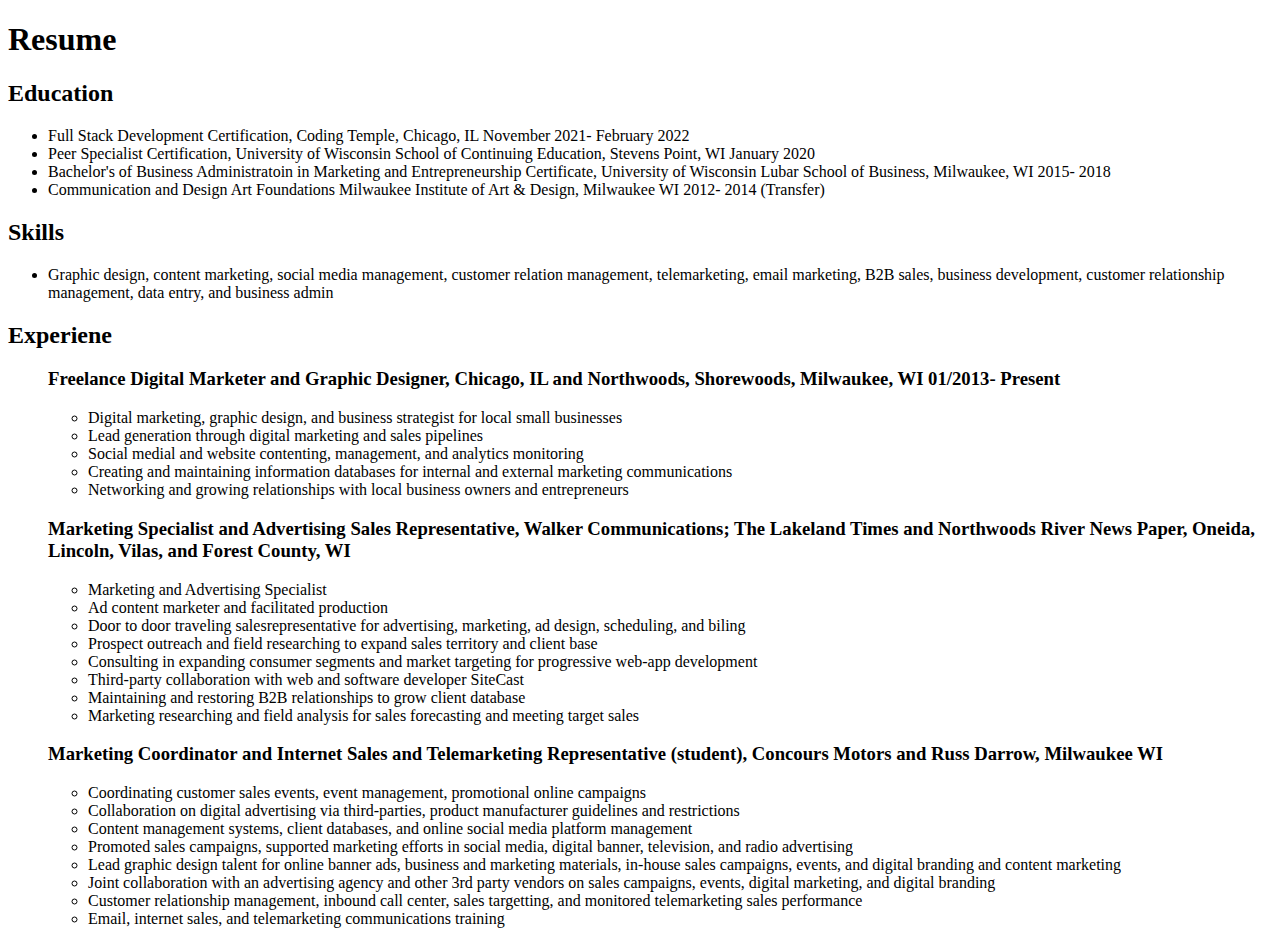
<file: resume.html>
<!DOCTYPE html>
<html lang="en">
<div class='arial-font'>
<head>
    <meta charset="UTF-8">
    <meta http-equiv="X-UA-Compatible" content="IE=edge">
    <meta name="viewport" content="width=device-width, initial-scale=1.0">
    <title>Resume</title>
    <link rel="style sheet" href="css/styles.css">
</head>
<body>
    <h1>Resume</h1>
    <div>
     <h2>Education</h2>
        <ul>
            <li>Full Stack Development Certification, Coding Temple, Chicago, IL November 2021- February 2022</li>
            <li>Peer Specialist Certification, University of Wisconsin School of Continuing Education, Stevens Point, WI January 2020</li>
            <li> Bachelor's of Business Administratoin in Marketing and Entrepreneurship Certificate, University of Wisconsin Lubar School of Business, Milwaukee, WI 2015- 2018</li>
            <li> Communication and Design Art Foundations Milwaukee Institute of Art & Design, Milwaukee WI 2012- 2014 (Transfer)</li>
        </ul>
    <h2>Skills</h2>
        <ul>
            <li>Graphic design, content marketing, social media management, customer relation management, telemarketing, email marketing, B2B sales, business development, customer relationship management, data entry, and business admin </li>
        </ul>
    <h2>Experiene</h2>
        <ul>
            <h3>Freelance Digital Marketer and Graphic Designer, Chicago, IL and Northwoods, Shorewoods, Milwaukee, WI 01/2013- Present</h3>
                <ul>
                    <li>Digital marketing, graphic design, and business strategist for local small businesses</li>
                    <li>Lead generation through digital marketing and sales pipelines</li>
                    <li>Social medial and website contenting, management, and analytics monitoring</li>
                    <li>Creating and maintaining information databases for internal and external marketing communications
                    <li>Networking and growing relationships with local business owners and entrepreneurs</li>
                </ul>
            <h3>Marketing Specialist and Advertising Sales Representative, Walker Communications; The Lakeland Times and Northwoods River News Paper, Oneida, Lincoln, Vilas, and Forest County, WI</h3>
                <ul>
                    <li>Marketing and Advertising Specialist</li>
                    <li>Ad content marketer and facilitated production</li>
                    <li>Door to door traveling salesrepresentative for advertising, marketing, ad design, scheduling, and biling</li>
                    <li>Prospect outreach and field researching to expand sales territory and client base</li>
                    <li>Consulting in expanding consumer segments and market targeting for progressive web-app development</li>
                    <li>Third-party collaboration with web and software developer SiteCast</li>
                    <li>Maintaining and restoring B2B relationships to grow client database</li>
                    <li>Marketing researching and field analysis for sales forecasting and meeting target sales</li>
                </ul>
            <h3>Marketing Coordinator and Internet Sales and Telemarketing Representative (student), Concours Motors and Russ Darrow, Milwaukee WI</h3>
                <ul>
                    <li>Coordinating customer sales events, event management, promotional online campaigns </li>
                    <li>Collaboration on digital advertising via third-parties, product manufacturer guidelines and restrictions</li>
                    <li>Content management systems, client databases, and online social media platform management</li>
                    <li>Promoted sales campaigns, supported marketing efforts in social media, digital banner, television, and radio advertising</li>
                    <li>Lead graphic design talent for online banner ads, business and marketing materials, in-house sales campaigns, events, and digital branding and content marketing</li>
                    <li>Joint collaboration with an advertising agency and other 3rd party vendors on sales campaigns, events, digital marketing, and digital branding</li>
                    <li>Customer relationship management, inbound call center, sales targetting, and monitored telemarketing sales performance</li>
                    <li>Email, internet sales, and telemarketing communications training</li>
                </ul>
        </ul>
    <h3></h3>
    </div>
</body>
</div>
</html>
</file>
